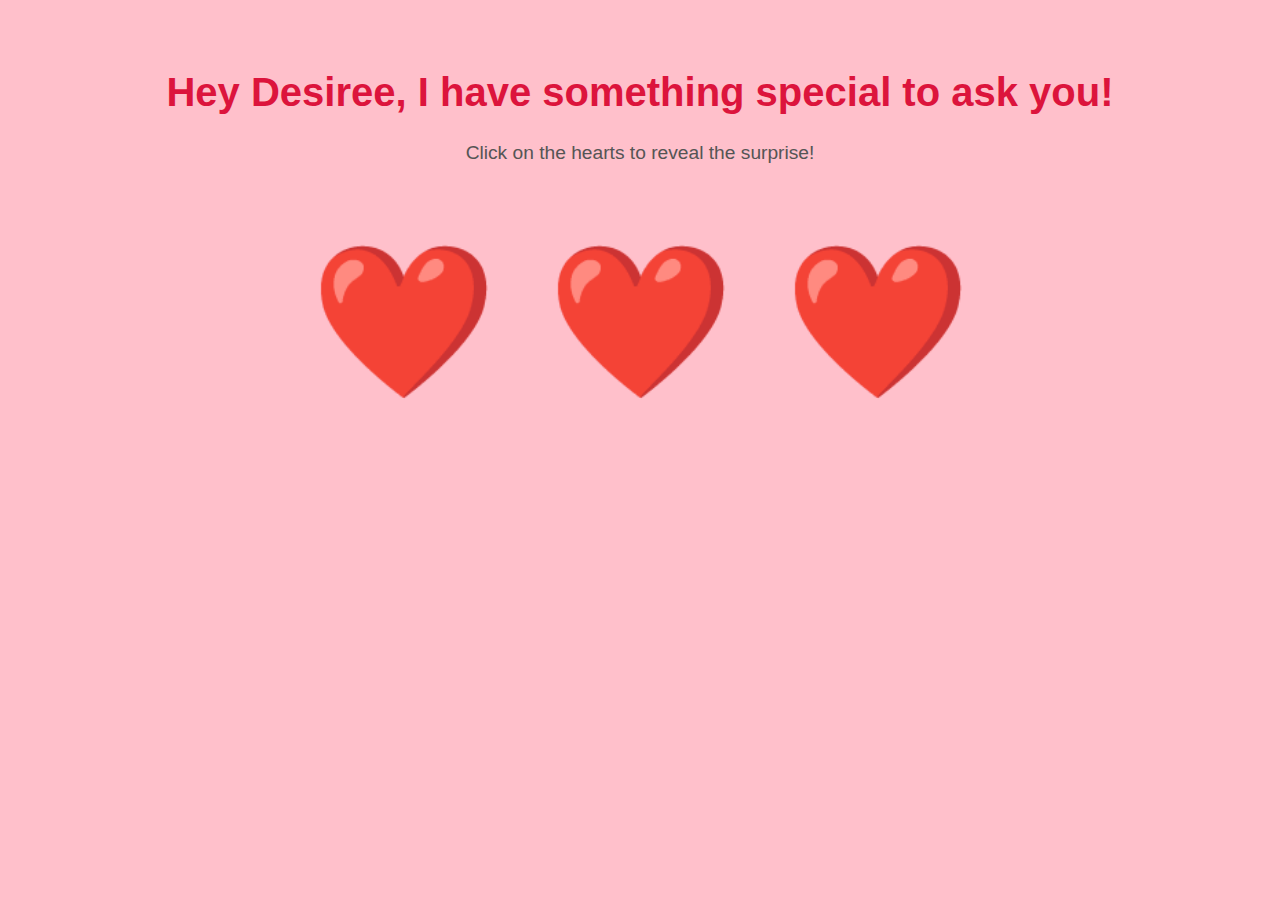
<file: index.html>
<!DOCTYPE html>
<html lang="en">
<head>
  <meta charset="UTF-8">
  <meta name="viewport" content="width=device-width, initial-scale=1.0">
  <title>Happy Valentine's Day</title>
  <link rel="stylesheet" href="styles.css">
  <style>
    body {
      font-family: Arial, sans-serif;
      background-color: pink;
      color: #333;
      text-align: center;
      margin: 0;
      padding: 0;
    }

    .container {
      position: relative;
      z-index: 10; /* Makes hearts behind the layer */
    }

    /* Floating Hearts */
    @keyframes float {
      0% {
        transform: translateY(100vh) rotate(0);
        opacity: 1;
      }
      100% {
        transform: translateY(-100vh) rotate(360deg);
        opacity: 0;
      }
    }
    .floating-heart {
      position: fixed; /* Fixed to stay in the viewport */
      top: 100%;
      font-size: 25px; /* Adjust heart size */
      animation: float 6s linear infinite;
      z-index: 1; /* Makes the hearts stay behind the page */
    }
  </style>
</head>
<body>
  <!-- Floating hearts Background -->
  <script>
    const body = document.body;

    // Create 50 floating hearts
    for (let i = 0; i < 50; i++) {
      const heart = document.createElement('div');
      heart.className = 'floating-heart';
      heart.innerText = '❤️';
      heart.style.left = `${Math.random() * 100}%`; // Random horizontal position
      heart.style.fontSize = `${20 + Math.random() * 50}px`; // Random size
      heart.style.animationDuration = `${5 + Math.random() * 5}s`; // Random duration
      heart.style.animationDelay = `${Math.random() * 5}s`; // Random delay
      body.appendChild(heart);
    }
  </script>

  <div class="container">
    <h1>Hey Desiree, I have something special to ask you!</h1>
    <p>Click on the hearts to reveal the surprise!</p>
    <div class="heart-container">
      <div class="heart" data-message="You are the first and last person I think about every single day. You make my life brighter just by being in it. Thank you for being the amazing person you are. ❤️">❤️</div>
      <div class="heart" data-message="You have completely changed my world in the most beautiful way. Every moment with you feels like a treasure I never want to lose. I am so grateful to have you in my life. 🥰">❤️</div>
      <div class="heart" data-message="I cherish every memory we’ve created together, and I look forward to the countless moments we’ll share in the future. You mean more to me than words could ever express. You are my everything, Desiree. 💖">❤️</div>
    </div>
    <div class="popup hidden">
      <h2>Will you be my Valentine? 🥺❤️🌹</h2>
      <div class="button-container">
        <button id="yes-button">Yes!</button>
        <button id="no-button">No...</button>
      </div>
    </div>
  </div>

  <script>
    let noMoveCount = 0; // Tracks how many times the "No" button has moved
    let noClickCount = 0; // Tracks how many times the "No" button is clicked
    let youWinShown = false; // Pops up the "You win" alert

    const noMessages = [
      "No: Maybe it was an accident...",
      "No: Why are you clicking no? 🥺",
      "No: Pookie, stop! 🥺👉🏽👈🏽",
      "No: You're going to hurt my feelings! 😢",
      "No: Seriously, why no? 😭",
      "No: Desiree... just click yes 😔",
      "No: Come on, I’m trying my best here! 🥺",
      "No: Fine, be stubborn! But No isn’t the answer! 😠",
      "No: Better stop, last chance… 😢",
    ];

    // Heart click
    document.querySelectorAll('.heart').forEach((heart) => {
      heart.addEventListener('click', () => {
        const message = heart.getAttribute('data-message');
        alert(message); // Display the heart message
        heart.style.pointerEvents = 'none'; // Disable clicking the same heart again
        heart.style.opacity = '0.5'; // Fade out clicked hearts

        // Check if all hearts have been clicked
        const allClicked = Array.from(document.querySelectorAll('.heart')).every(
          (h) => h.style.pointerEvents === 'none'
        );

        // Show popup when all hearts are clicked
        if (allClicked) {
          const popup = document.querySelector('.popup');
          popup.classList.remove('hidden');
          popup.style.display = 'block'; // Makes popup visible
        }
      });
    });

    // "Yes" button click
    document.getElementById('yes-button').addEventListener('click', () => {
      // Redirect to the flowers page
      window.location.href = 'flowers.html';
    });

    // "No" button mouseover
    document.getElementById('no-button').addEventListener('mouseover', (event) => {
      const noButton = event.target;

      if (noMoveCount < 8) {
        // Get the button's current position and dimensions
        const buttonRect = noButton.getBoundingClientRect();

        // Calculate a new random position within the window bounds
        const newTop = Math.random() * (window.innerHeight - buttonRect.height);
        const newLeft = Math.random() * (window.innerWidth - buttonRect.width);

        // Apply the new position
        noButton.style.position = 'absolute';
        noButton.style.top = `${newTop}px`;
        noButton.style.left = `${newLeft}px`;

        noMoveCount++; // Adds to the move count
      }
    });

    // "No" button click
    document.getElementById('no-button').addEventListener('click', () => {
      if (!youWinShown) {
        alert('Fine, You got me. Just DON’T click "No" anymore. 😅');
        youWinShown = true; // Show the "You win" alert
      }

      noClickCount++; // Adds the click count for "No"

      // Update the "No" button's text with a new message
      if (noClickCount <= noMessages.length) {
        const noButton = document.getElementById('no-button');
        noButton.innerText = noMessages[noClickCount - 1];
      }

      if (noClickCount <= 10) {
        // Make the "Yes" button larger
        const yesButton = document.getElementById('yes-button');
        const currentFontSize = parseInt(
          window.getComputedStyle(yesButton).fontSize
        );
        yesButton.style.fontSize = `${currentFontSize + 50}px`;
      }

      if (noClickCount === 10) {
        // Change the popup message after 10 clicks
        const popup = document.querySelector('.popup h2');
        popup.innerText = 'Can you click "Yes", please? 🥺👉🏽👈🏽';

        // Alert the final message
        alert('Why are you still clicking No? I have to takeaway the button now! 😢');

        // Make the "No" button disappear
        const noButton = document.getElementById('no-button');
        noButton.style.display = 'none'; // Hides the "No" button
      }
    });
  </script>
</body>
</html>
</file>
<file: styles.css>
body {
  font-family: Arial, sans-serif;
  background-color: pink;
  color: #333;
  text-align: center;
  margin: 0;
  padding: 0;
}

.container {
  padding: 20px;
}

h1 {
  margin-top: 50px;
  font-size: 2.5em;
  color: crimson;
}

p {
  margin-top: 10px;
  font-size: 1.2em;
  color: #555;
}

.heart-container {
  margin-top: 70px;
  display: flex;
  flex-wrap: wrap;
  justify-content: center;
  gap: 50px; /* Gap for spacing */
}

.heart {
  font-size: 150px; /* Larger emoji size */
  cursor: pointer;
  animation: pulse 2s infinite; /* Pulsing animation */
  transition: transform 0.2s; /* Smooth hover effect */
}

.heart:hover {
  transform: scale(1.2); /* Scale up on hover */
}

.popup {
  margin-top: 40px;
  background-color: white;
  border-radius: 10px;
  padding: 20px;
  display: none; /* Hidden */
  box-shadow: 0 0 10px rgba(0, 0, 0, 0.1);
  animation: fadeIn 1s ease-in-out; /* Fade-in animation */
  text-align: center;
}

.popup.hidden {
  display: none;
}

.button-container {
  display: flex;
  gap: 20px;
  justify-content: center;
  margin-top: 20px;
}

button {
  background-color: crimson;
  color: white;
  border: none;
  padding: 10px 20px;
  border-radius: 5px;
  cursor: pointer;
  font-size: 2em;
}

button:hover {
  background-color: darkred;
}

@keyframes pulse {
  0%, 100% {
    transform: scale(1);
  }
  50% {
    transform: scale(1.1);
  }
}

@keyframes fadeIn {
  from {
    opacity: 0;
  }
  to {
    opacity: 1;
  }
}
</file>
